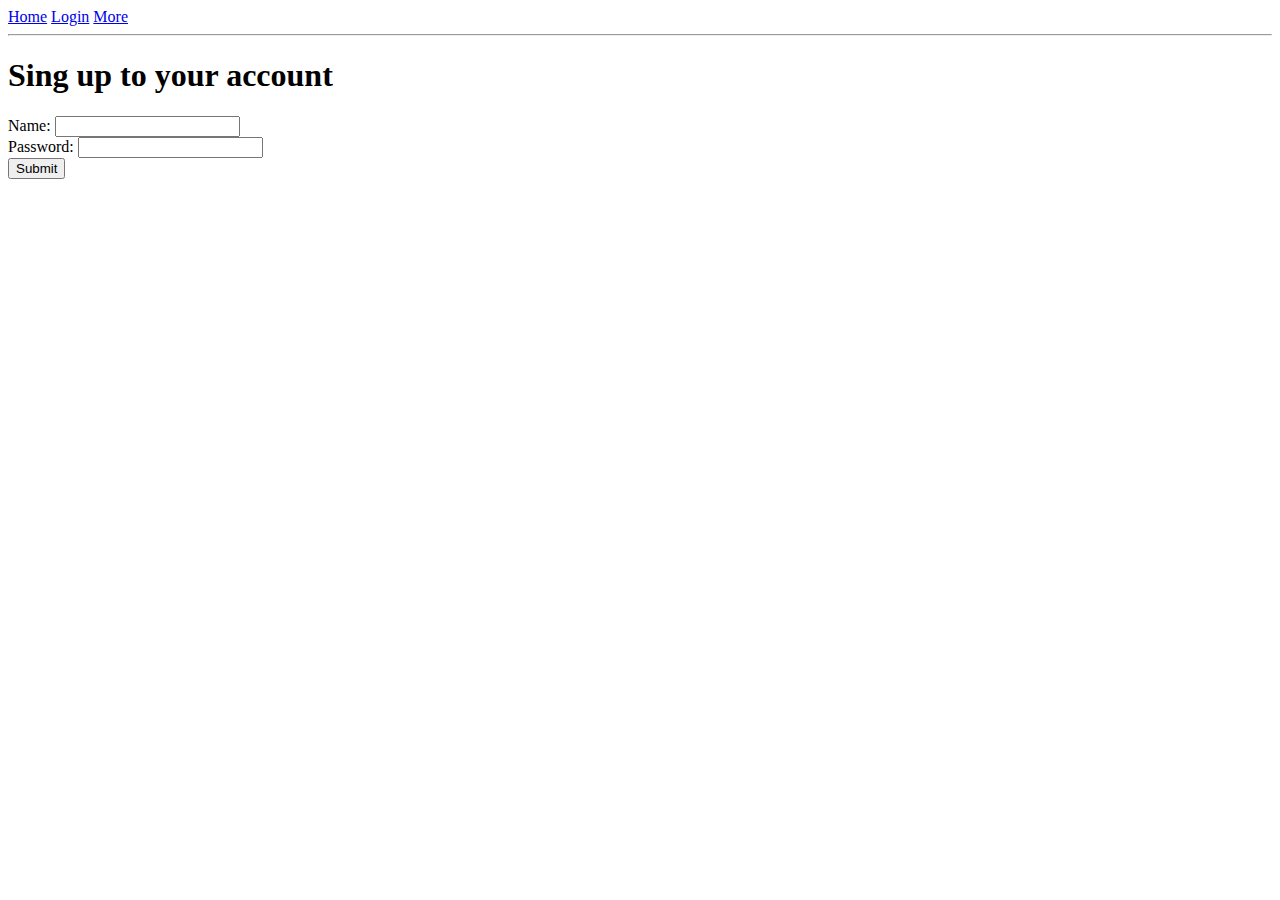
<file: CP1/login.html>
<!DOCTYPE html>
  <html lang="en">
  <head>
    <meta charset="UTF-8">
    <meta name="viewport" content="width=device-width, initial-scale=1.0">
    <meta http-equiv="X-UA-Compatible" content="ie=edge">
    <title>Login</title>
  </head>
  <body>
<a href="\index.html">Home</a>
<a href="\login.html">Login</a>
<a href="\more.html">More</a>
<hr>

<h1>Sing up to your account</h1>

<form action="\index.html">
    Name: <input type="text" name="fullname"><br>
    Password: <input type="text" name="password"><br>
    <input type="submit" value="Submit" onclick="window.location='\index.html';">
  </form>
  </body>
  </html>
</file>
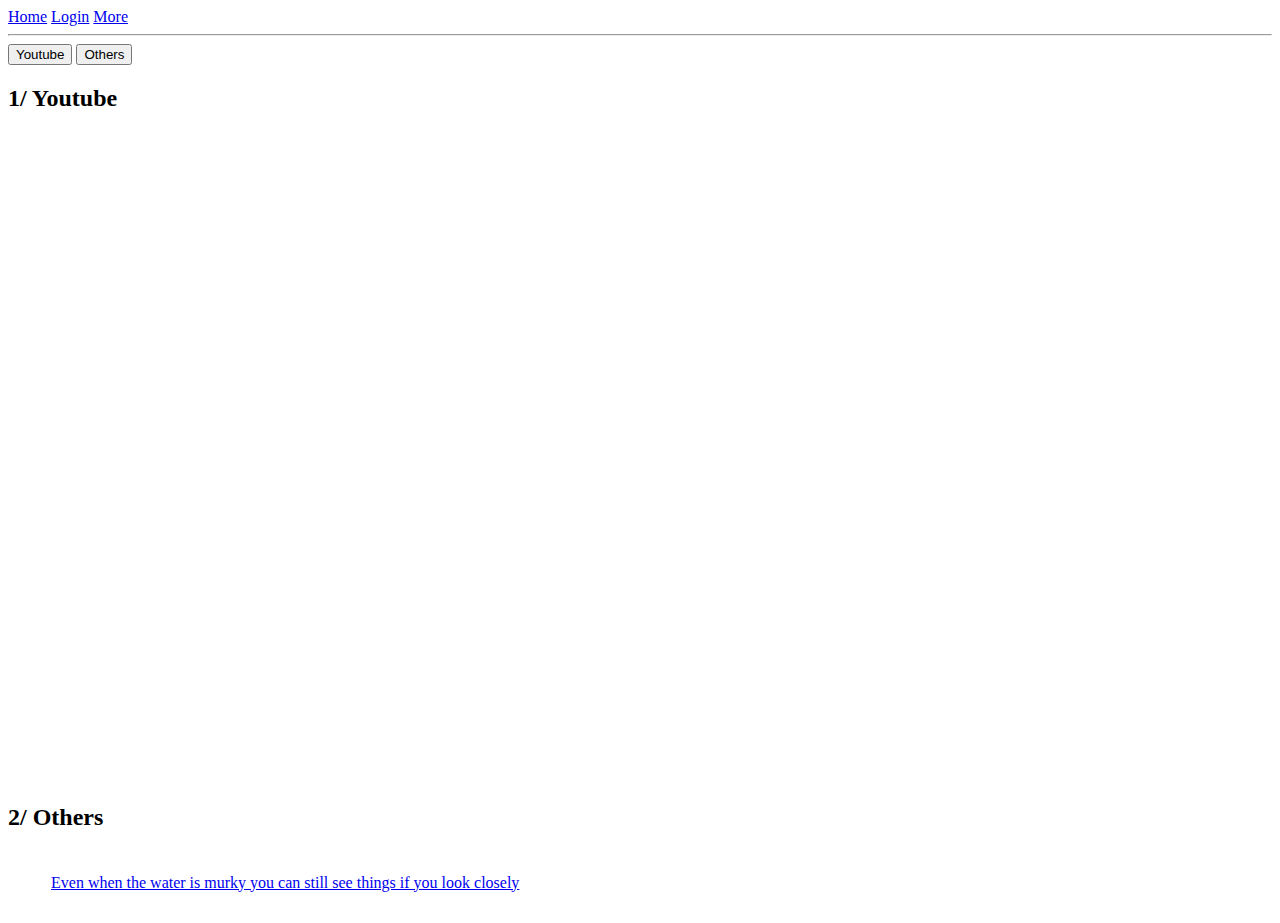
<file: CP1/more.html>
<!DOCTYPE html>
<html lang="en">
<head>
    <meta charset="UTF-8">
    <meta name="viewport" content="width=device-width, initial-scale=1.0">
    <meta http-equiv="X-UA-Compatible" content="ie=edge">
    <title>More</title>
</head>
<body>
<a href="\index.html">Home</a>
<a href="\login.html">Login</a>
<a href="\more.html">More</a>
<hr>
<input type="submit" value="Youtube" onclick="window.location='\more.html#Youtube';">
<input type="submit" value="Others" onclick="window.location='\more.html#Others';">
<h2 id="Youtube">1/ Youtube</h2>
<table style="width:100%">
    <tr>
      <th></th>
      <th></th> 
    </tr>
    <tr>
      <td><iframe width="560" height="315" src="https://www.youtube.com/embed/N2Y2vQ-1m7M" frameborder="0" allow="accelerometer; autoplay; encrypted-media; gyroscope; picture-in-picture" allowfullscreen></iframe>
      </td>
      <td><iframe width="560" height="315" src="https://www.youtube.com/embed/lqJMGWeWs2k" frameborder="0" allow="accelerometer; autoplay; encrypted-media; gyroscope; picture-in-picture" allowfullscreen></iframe></td>
    </tr>
    <tr>
      <td><iframe width="560" height="315" src="https://www.youtube.com/embed/qfR00nu5xQw" frameborder="0" allow="accelerometer; autoplay; encrypted-media; gyroscope; picture-in-picture" allowfullscreen></iframe></td>
      <td><iframe width="560" height="315" src="https://www.youtube.com/embed/RM7lw0Ovzq0" frameborder="0" allow="accelerometer; autoplay; encrypted-media; gyroscope; picture-in-picture" allowfullscreen></iframe></td>
    </tr>
  </table>
<h2 id="Others">2/ Others</h2>
<table style="width:100%">
        <tr>
          <th></th>
          <th></th> 
        </tr>
        <tr>
          <td><blockquote class="imgur-embed-pub" lang="en" data-id="sC3GeTh"><a href="//imgur.com/sC3GeTh">Even when the water is murky you can still see things if you look closely</a></blockquote><script async src="//s.imgur.com/min/embed.js" charset="utf-8"></script></td>
        </tr>
        <tr>
          <td></td>
        </tr>
      </table>
</body>
</html>
</file>
